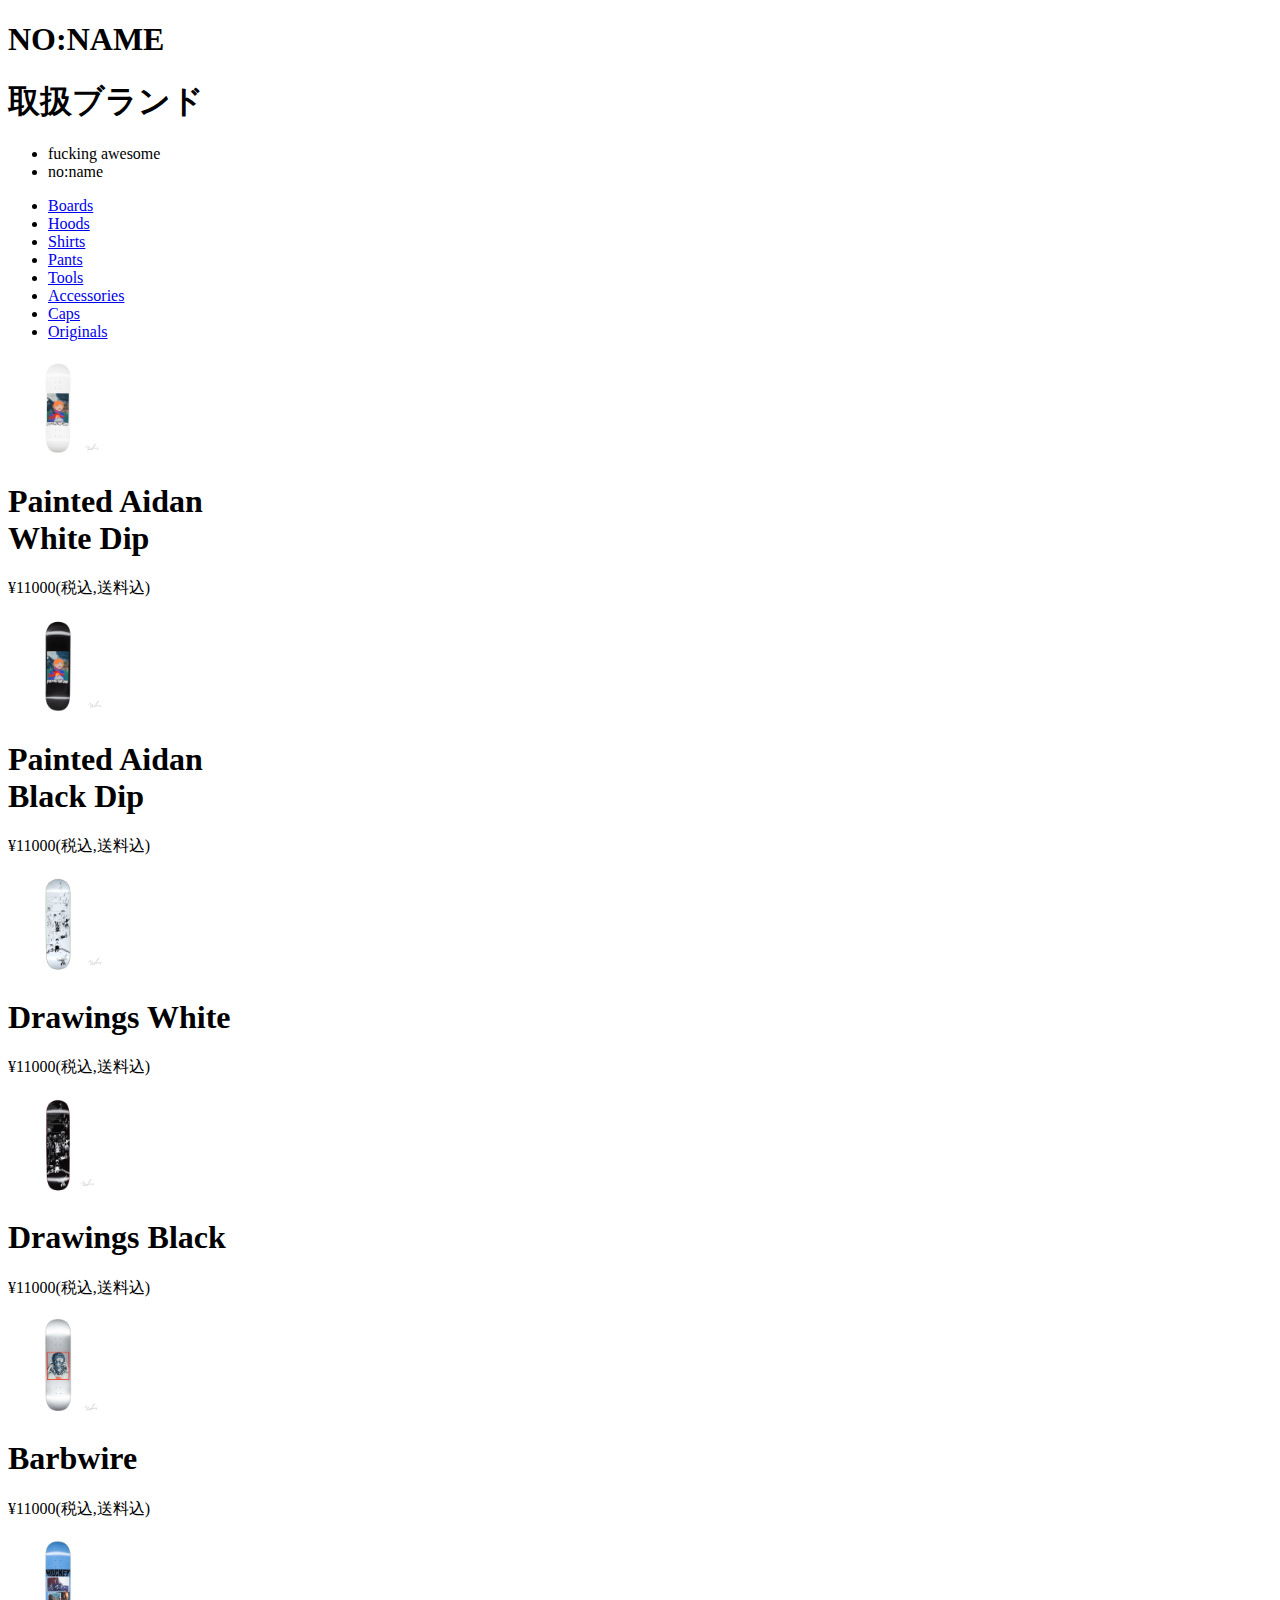
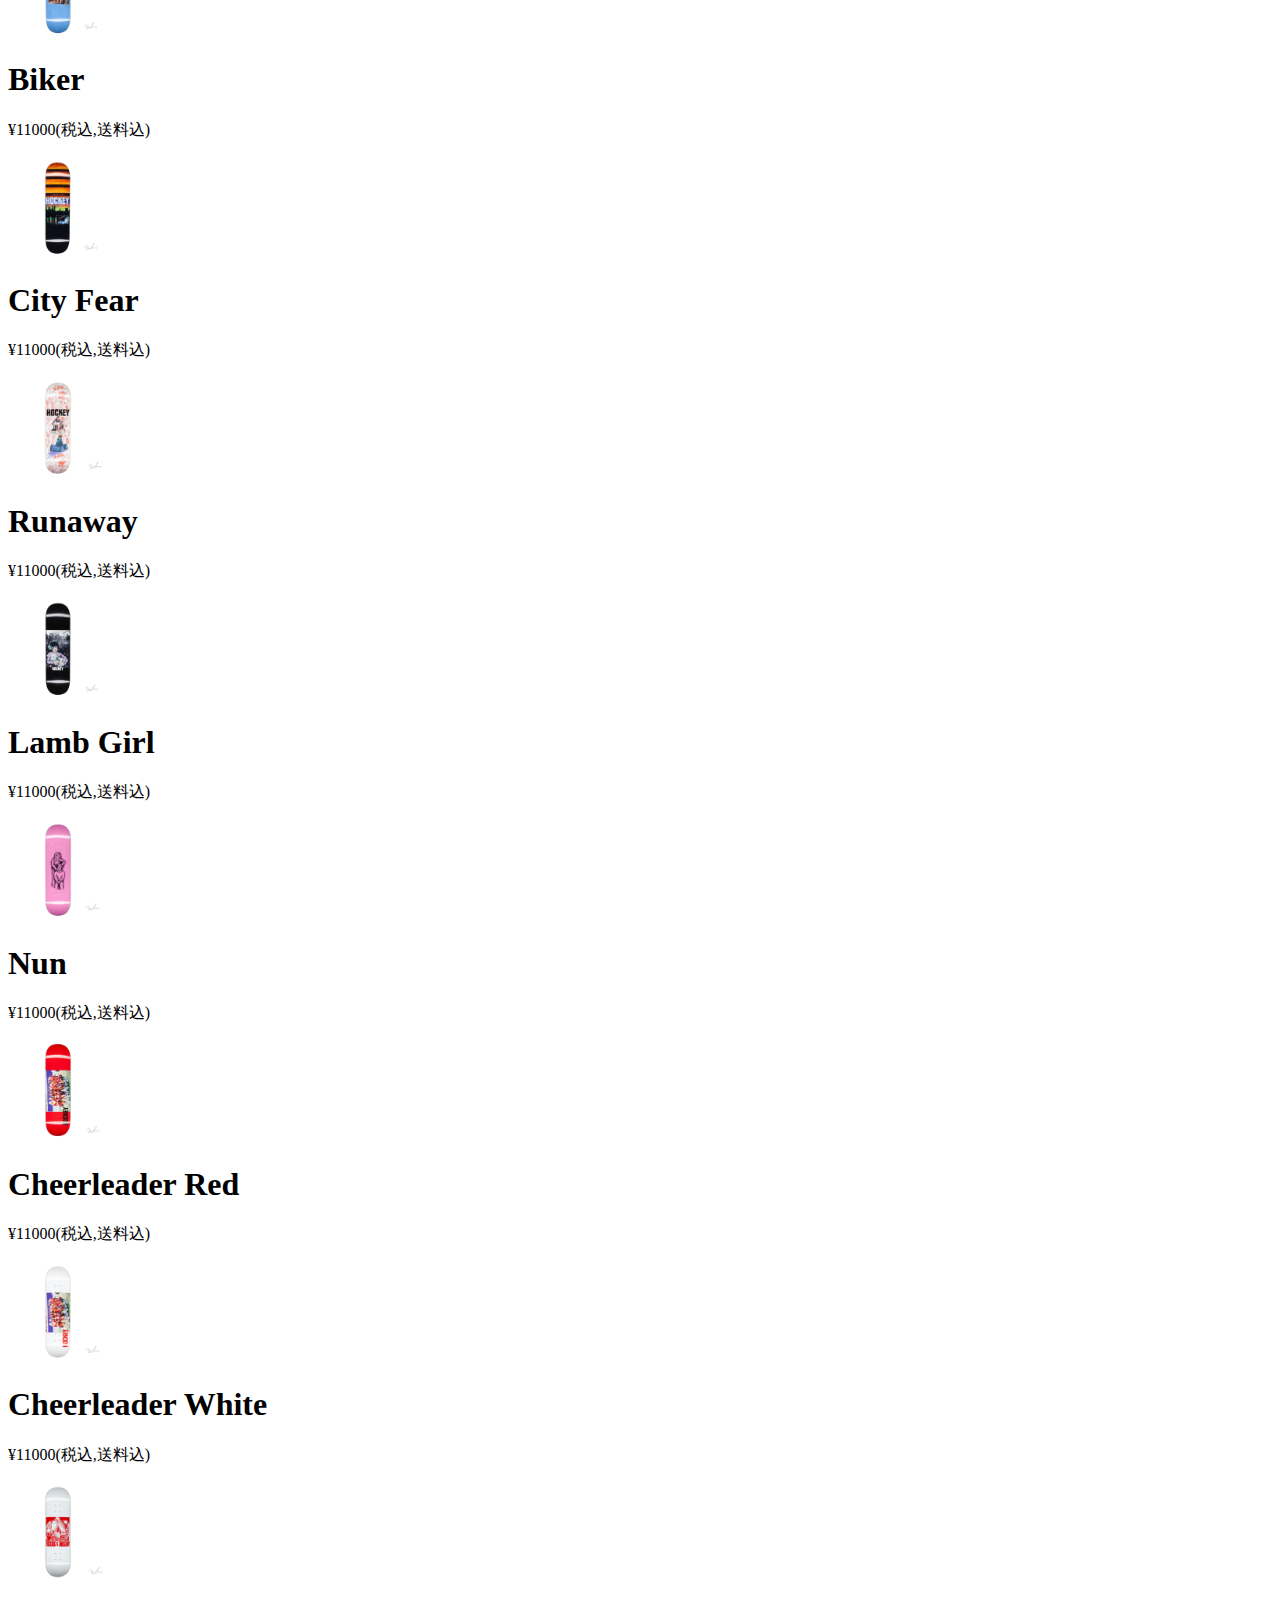
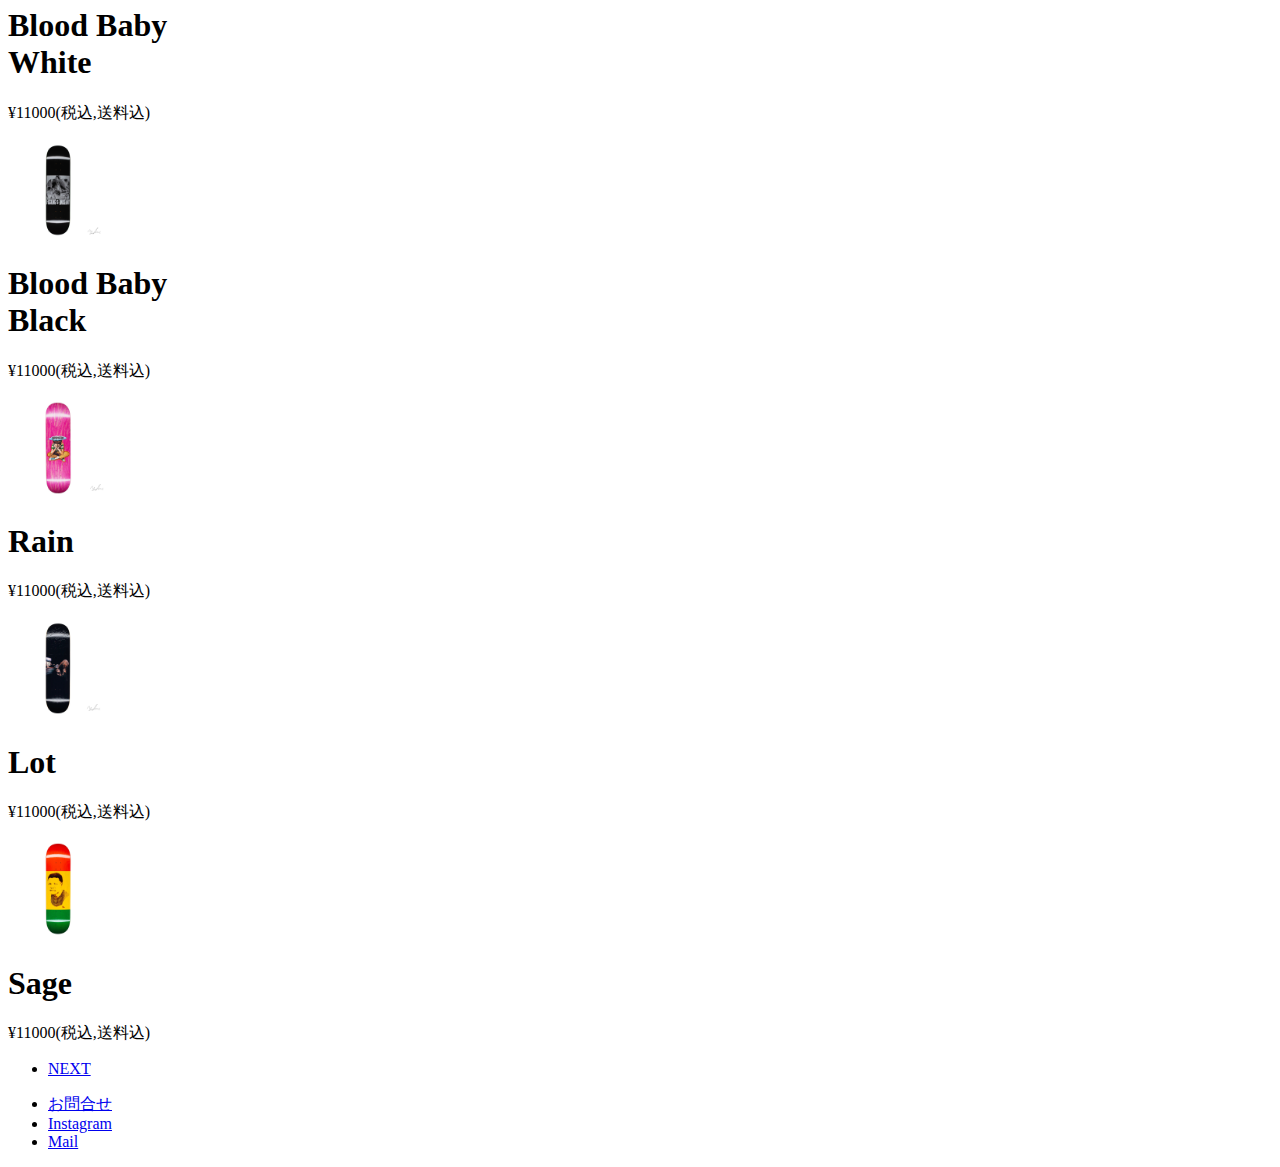
<file: index.html>
<!DOCTYPE html>
<html>
  <head lang="ja">
    <meta charset="utf-8">
    <link rel="stylesheet" href="noname.css">
    <title>noname</title>
    <meta name="viewport" content="width=device-width,initial-scale=1.0,minimum-scale=1.0">
  </head>
  <header>
    <h1>
      NO:NAME
    </h1>
  </header>
  <body>
    <div class="select-brand">
        <h1>取扱ブランド</h1>
        <ul>
          <li>fucking awesome</li>
          <li>no:name</li>
          <?php echo hello ?>
        </ul>
      </div>
      <div class="main-left">
        <ul>
          <li><a href="#">Boards</a></li>
          <li><a href="#">Hoods</a></li>
          <li><a href="#">Shirts</a></li>
          <li><a href="#">Pants</a></li>
          <li><a href="#">Tools</a></li>
          <li><a href="#">Accessories</a></li>
          <li><a href="#">Caps</a></li>
          <li><a href="#">Originals</a></li>
        </ul>
      </div>
        <div class="contents">
          <a href="https://yudaiukawa.github.io/nonamewhitedip/"><img src="fa1.jpg" width="100px" height="100px"></a>
          <h1>Painted Aidan <br>White Dip</h1>
          <p>¥11000(税込,送料込)</p>
        </div>
        <div class="contents">
          <a href=""><img src="fa2.jpg" width="100px" height="100px"></a>
          <h1>Painted Aidan <br>Black Dip</h1>
          <p>¥11000(税込,送料込)</p>
        </div>
        <div class="contents">
            <a href=""><img src="fa3.jpg" width="100px" height="100px"></a>
            <h1>Drawings White</h1>
            <p>¥11000(税込,送料込)</p>
        </div>
        <div class="contents">
            <a href=""><img src="fa4.jpg" width="100px" height="100px"></a>
            <h1>Drawings Black</h1>
            <p>¥11000(税込,送料込)</p>
        </div>
        <div class="contents">
            <a href=""><img src="fa5.jpg" width="100px" height="100px"></a>
            <h1>Barbwire</h1>
            <p>¥11000(税込,送料込)</p>
        </div>
        <div class="contents">
            <a href=""><img src="fa6.jpg" width="100px" height="100px"></a>
            <h1>Biker</h1>
            <p>¥11000(税込,送料込)</p>
        </div>
        <div class="contents">
            <a href=""><img src="fa7.jpg" width="100px" height="100px"></a>
            <h1>City Fear</h1>
            <p>¥11000(税込,送料込)</p>
        </div>
        <div class="contents">
            <a href=""><img src="fa8.jpg" width="100px" height="100px"></a>
            <h1>Runaway</h1>
            <p>¥11000(税込,送料込)</p>
        </div>
        <div class="contents">
            <a href=""><img src="fa9.jpg" width="100px" height="100px"></a>
            <h1>Lamb Girl</h1>
            <p>¥11000(税込,送料込)</p>
        </div>
        <div class="contents">
            <a href=""><img src="fa10.jpg" width="100px" height="100px"></a>
            <h1>Nun</h1>
            <p>¥11000(税込,送料込)</p>
        </div>
        <div class="contents">
            <a href=""><img src="fa11.jpg" width="100px" height="100px"></a>
            <h1>Cheerleader Red</h1>
            <p>¥11000(税込,送料込)</p>
        </div>
        <div class="contents">
            <a href=""><img src="fa12.jpg" width="100px" height="100px"></a>
            <h1>Cheerleader White</h1>
            <p>¥11000(税込,送料込)</p>
        </div>
        <div class="contents">
            <a href=""><img src="fa13.jpg" width="100px" height="100px"></a>
            <h1>Blood Baby<br>White</h1>
            <p>¥11000(税込,送料込)</p>
        </div>
        <div class="contents">
            <a href=""><img src="fa14.jpg" width="100px" height="100px"></a>
            <h1>Blood Baby<br>Black</h1>
            <p>¥11000(税込,送料込)</p>
        </div>
        <div class="contents">
            <a href=""><img src="fa15.jpg" width="100px" height="100px"></a>
            <h1>Rain</h1>
            <p>¥11000(税込,送料込)</p>
        </div>
        <div class="contents">
            <a href=""><img src="fa16.jpg" width="100px" height="100px"></a>
            <h1>Lot</h1>
            <p>¥11000(税込,送料込)</p>
        </div>
        <div class="contents">
            <a href=""><img src="fa17.jpg" width="100px" height="100px"></a>
            <h1>Sage</h1>
            <p>¥11000(税込,送料込)</p>
        </div>

        <div class=control>
          <ul>
            <li><a href="#">NEXT</a></li>
          </ul>
        </div>
      
  </body>
  <footer>
      <div class="last">
          <ul>
            <li><a href="#">お問合せ</a></li>
            <li><a href="https://www.instagram.com/yudai_uk/?hl=ja">Instagram</a></li>
            <li><a href="mailto:yudai1241.dy@gmail.com">Mail</a></li>
          </ul>
      </div>
  </footer>
</html>
</file>
<file: noname.css>
@media(max-width:375px){
header h1{
  text-align: center;
  font-size:50px;
  background-image: url(header.jpg);
  height: 100px;
  margin-top: 0;
  margin-bottom: 0;
  padding-top: 30px;
  color: whitesmoke;
  -webkit-text-stroke: 2px black;
}


.select-brand h1{
  margin-top: 0;
  margin-bottom: 0;
  font-size: 16px;
}

.select-brand ul{
  padding-top: 5px;
  margin-top: 0;
  font-size: 10px;
  padding-left: 30px;
  margin-bottom: 0;
  display: flex;
}

.select-brand ul li{
  padding-right: 30px;
}

.main-left{
  width: 100px;
  height: 215px;
  background-color: silver;
  display: inline-block;
}

.main-left ul li{
  padding-top: 10px;
  font-size: 10px;
  list-style: none;
  display: block;
  width: 50px;
}

.main-left a{
  text-decoration: none;
  color: black;
  opacity: 0.7;
}

.main-left a:hover{
  opacity: 1.0;
}

.main-left ul{
  margin-top: 0;
  padding-top: 5px;
  padding-left: 23px;
  text-align: center;
}

.contents{
  float: right;
  padding-top: 22px;
  padding-right: 13px;
}

.contents h1{
  font-size: 10px;
  margin-top: 0;
  -webkit-text-size-adjust: 100%;
}

.contents p{
  font-size: 8px;
  margin-top: 0;
  -webkit-text-size-adjust: 100%;
}

.control ul li{
  list-style: none;
  font-size: 14px;
}

.control{
  height: 20px;
  width: 15px;
  margin-top: 900px;
  margin-left: 160px;
}

.last ul{
  margin-bottom: 0;
  text-align: center;
  padding-top:14px;
}

footer{
  background-color:lightgray;
  margin-bottom: 0;
  height: 50px;
}

.last ul li{
  list-style: none;
  display: block;
  width: 70px;
  display: inline-block;
  text-align: center;
  padding-right: 20px;
}

.last a{
  text-decoration: none;
  color: black;
  opacity: 0.7;
}

.last a:hover{
  opacity: 1.0;
}




}
</file>
